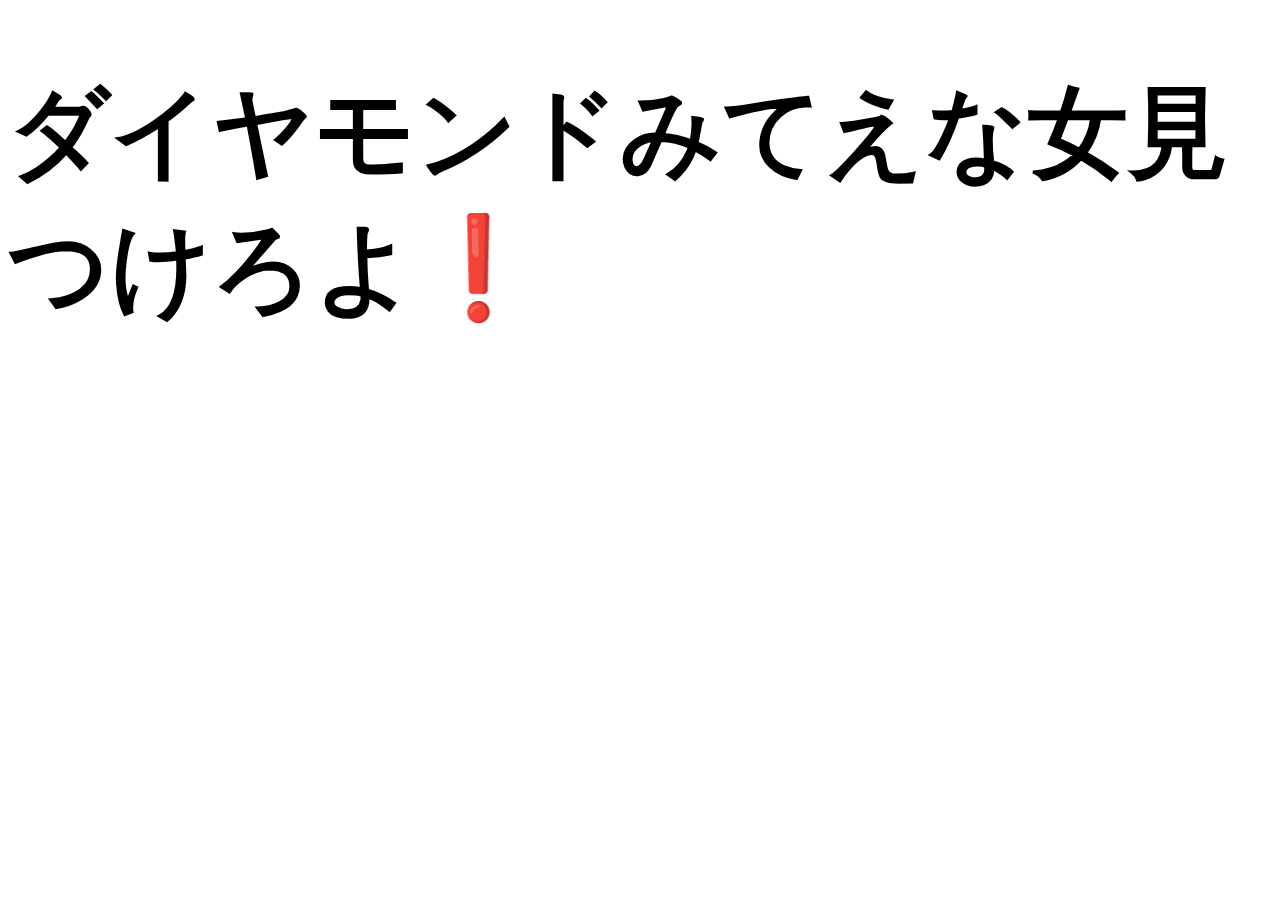
<file: index.html>
<!DOCTYPE html>
<html>
  <head>
    <meta charset="utf-8">
    <meta name="viewport" content="width=device-width, initial-scale=1.0">
    <title>俺たちの道〜fromExile〜</title>
    <link rel="stylesheet" href="stylesheet.css">
    <link rel="stylesheet" href="responsive.css">
    <link rel="stylesheet" href="//maxcdn.bootstrapcdn.com/font-awesome/4.5.0/css/font-awesome.min.css">
  </head>
  <body>
    <h1>ダイヤモンドみてえな女見つけろよ❗️</h1>
  </body>
</html>
</file>
<file: stylesheet.css>
h1{
  font-size:100px;
}
</file>
<file: responsive.css>
/* タブレット向けレイアウト */
@media all and (max-width: 1000px) {
  .lesson {
    width: 50%;
    margin-bottom: 50px;
  }

  footer {
    text-align: center;
  }

  .top-wrapper h1 {
    font-size: 32px;
  }

  .heading h2 {
    font-size: 20px;
  }
}

/* スマホ向けレイアウト */
@media all and (max-width: 670px) {
  .lesson {
    width: 100%;
  }

  .btn {
    width: 100%;
  }

  .facebook {
    margin-bottom: 10px;
  }
  
  .top-wrapper {
    text-align: left;
  }
  
  /* header-rightクラスのdisplayをnoneに指定してください */
  .header-right {
    display: none;
  }
  
   /*menu-iconクラスのdisplayをblockに指定してください  */
  .menu-icon {
    display: block;
  }
  
  .top-wrapper h1 {
    font-size: 24px;
  }

  .top-wrapper p {
    font-size: 14px;
  }
}
</file>
